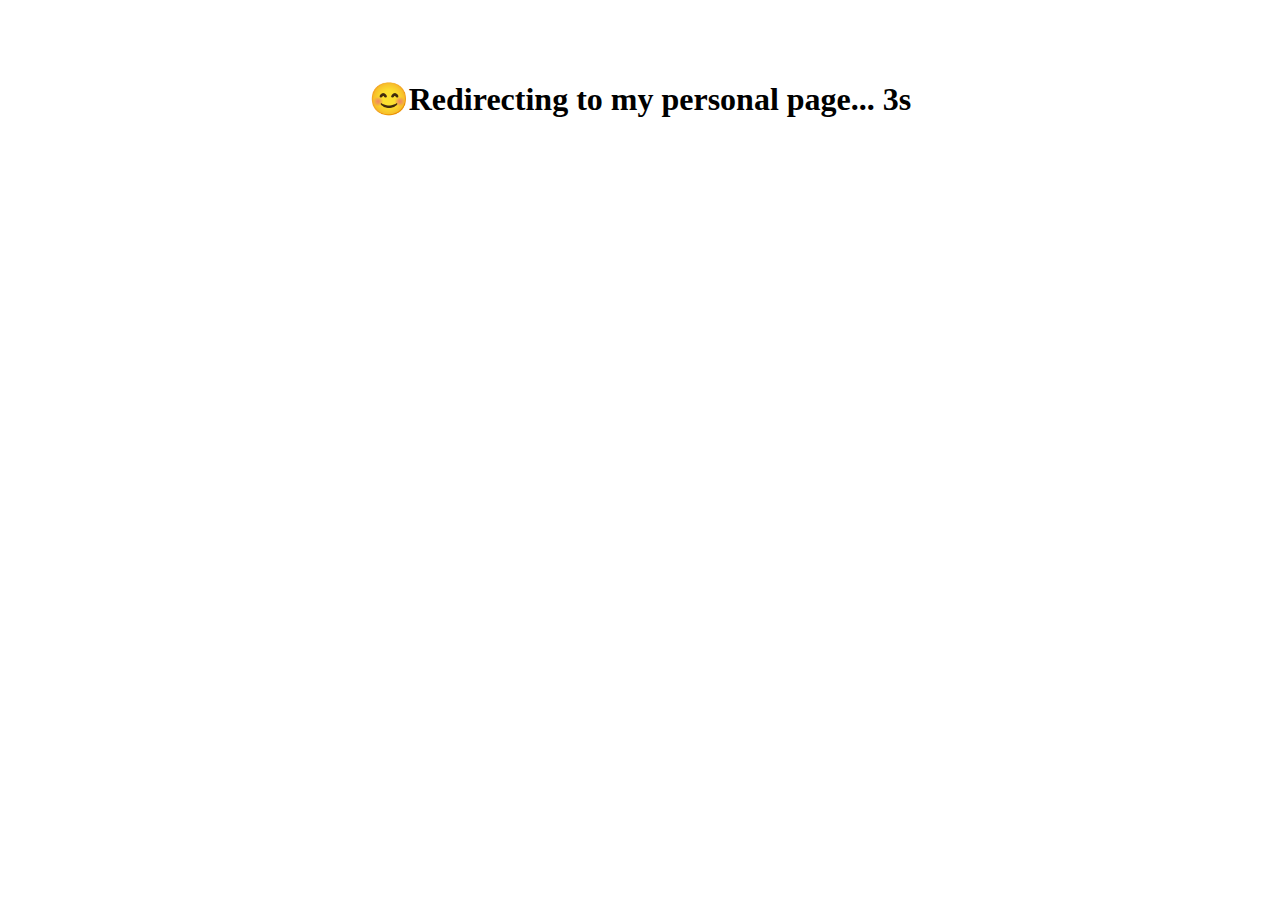
<file: index.html>
<!doctype html>
<html lang="en">
  <head>
    <meta charset="UTF-8" />
    <meta name="viewport" content="width=device-width, initial-scale=1.0" />
    <title>Li, Mengxun</title>
  </head>
  <body>
    <h1 style="text-align: center; margin-top: 5rem">😊Redirecting to my personal page... <span id="countdown">3s</span></h1>
  </body>
  <script>
    setTimeout(() => {
      window.location.href = 'https://limengxun.com';
    }, 3000);
    let countdown = 3;
    setInterval(() => {
      countdown--;
      document.getElementById('countdown').innerText = `${countdown}s`;
    }, 1000);
  </script>
</html>
</file>
